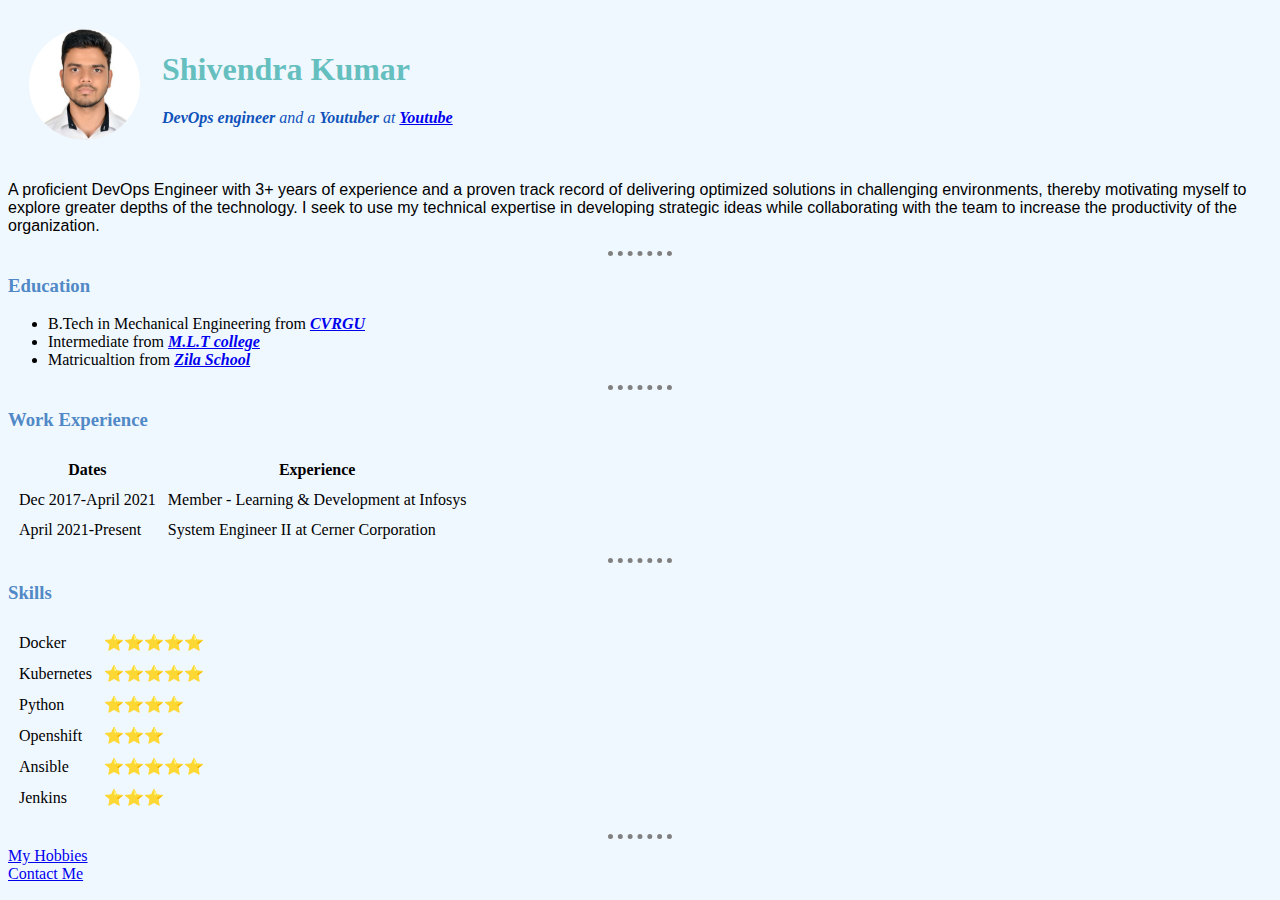
<file: index.html>
<!DOCTYPE html>
<html lang="en" dir="ltr">

<head>
  <meta charset="utf-8">
  <title>Shivendra Kumar</title>
  <link rel="stylesheet" href="css/styles.css">
  <link rel="icon" href="favicon.ico">
</head>

<body>
  <table cellspacing="20">
    <tr>
      <td><img src=Shiv.png alt="Shivendra Profile Picture" width="111" height="111">
      </td>
      <td>
        <h1>Shivendra Kumar</h1>
        <p id="heading"><em><strong>DevOps engineer</strong> and a <strong>Youtuber</strong> at <strong><a href="https://www.youtube.com/channel/UC3QAXtkCCxNqPx-Kysf8QFQ/featured?view_as=subscriber">Youtube</a></strong></em></p>
      </td>
    </tr>
  </table>
  <p class="para">A proficient DevOps Engineer with 3+ years of experience and a proven track record of delivering optimized solutions in challenging environments, thereby motivating myself to explore greater depths of the technology. I seek to use my technical
    expertise in developing strategic ideas while collaborating with the team to increase the productivity of the organization.</p>
  <hr>
  <h3>Education</h3>
  <ul class="list">
    <li>B.Tech in Mechanical Engineering from <em><strong><a href="https://cgu-odisha.ac.in/">CVRGU</a></strong></em></li>
    <li>Intermediate from <em><strong><a href="https://mltcollege.org/">M.L.T college</a></strong></em></li>
    <li>Matricualtion from <em><strong><a href="https://www.facebook.com/ZILA-School-Saharsa-129505053813662/">Zila School</a></strong></em></li>
  </ul>
  <hr>
  <h3>Work Experience</h3>
  <p>
  <table cellspacing="10">
    <thead>
      <tr>
        <th>Dates</th>
        <th>Experience</th>
      </tr>
    </thead>
    <tbody>
      <tr>
        <td>Dec 2017-April 2021</td>
        <td>Member - Learning & Development at Infosys</td>
      </tr>
      <tr>
        <td>April 2021-Present</td>
        <td>System Engineer II at Cerner Corporation</td>
      </tr>
    </tbody>
  </table>
  <hr>
  <h3>Skills</h3>
  <table cellspacing="10">
    <tr>
      <td>Docker</td>
      <td>⭐⭐⭐⭐⭐</td>
    </tr>
    <tr>
      <td>Kubernetes</td>
      <td>⭐⭐⭐⭐⭐</td>
    </tr>
    <tr>
      <td>Python</td>
      <td>⭐⭐⭐⭐</td>
    </tr>
    <tr>
      <td>Openshift</td>
      <td>⭐⭐⭐</td>
    </tr>
    <tr>
      <td>Ansible</td>
      <td>⭐⭐⭐⭐⭐</td>
    </tr>
    <tr>
      <td>Jenkins</td>
      <td>⭐⭐⭐</td>
    </tr>
  </table>
  </p>
  <hr>
  <a href="hobbies.html">My Hobbies</a>
  <br>
  <a href="contacts.html">Contact Me</a>
  </p>
</body>

</html>
</file>
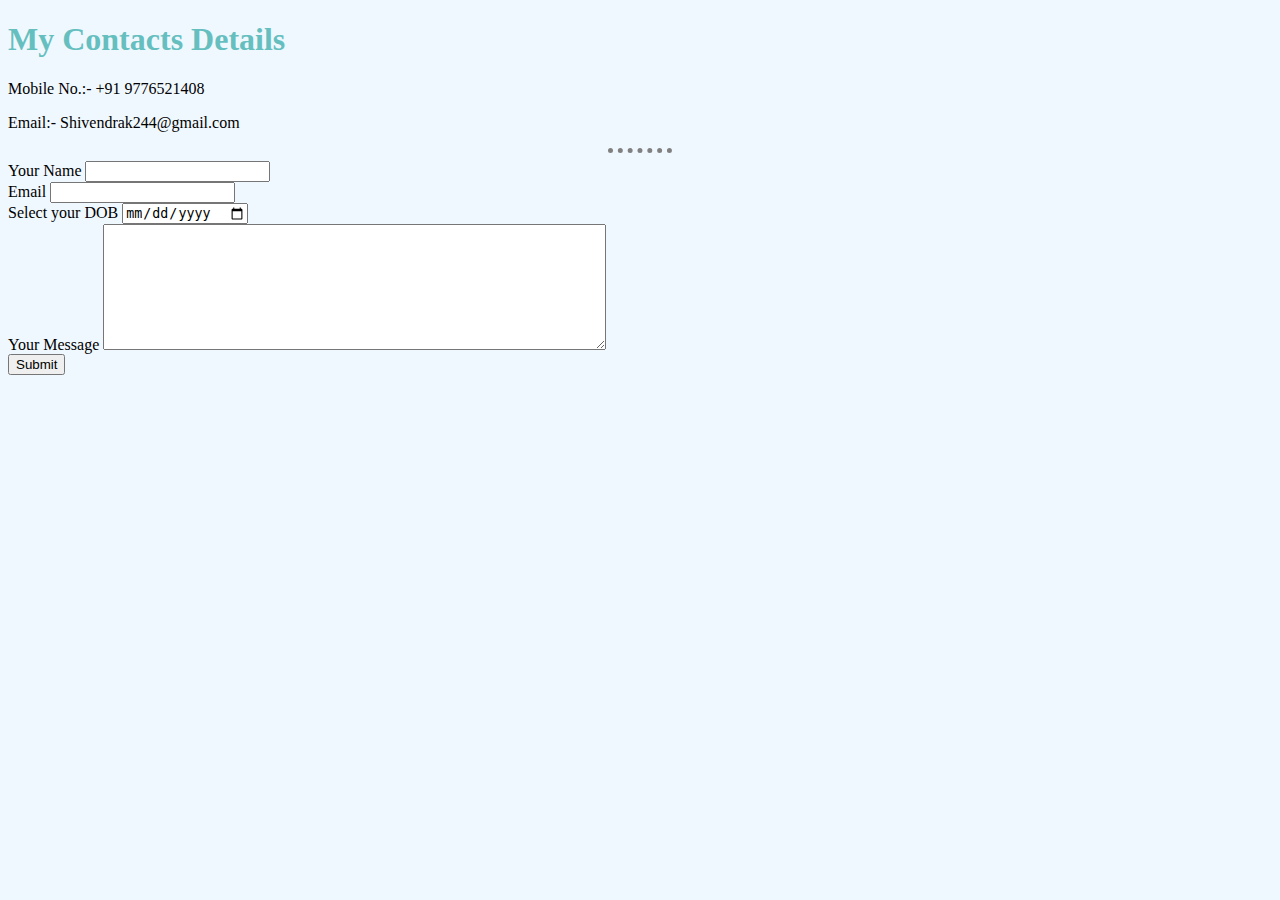
<file: contacts.html>
<!DOCTYPE html>
<html lang="en" dir="ltr">
  <head>
    <meta charset="utf-8">
    <title>My Contacts</title>
    <link rel="stylesheet" href="css/styles.css">
  </head>
  <body>
    <h1>My Contacts Details</h1>
    <p>Mobile No.:- +91 9776521408</p>
    <p>Email:- Shivendrak244@gmail.com</p>
<hr>
    <form class="" action="mailto:shivendrak244@gmail.com" method="post" enctype="text/plain">
      <label>Your Name</label>
      <input type="text" name="Your Name" value=""><br>
      <label>Email</label>
      <input type="text" name="Your Email" value=""><br>
      <label>Select your DOB</label>
      <input type="date" name="" value=""><br>
      <label>Your Message</label>
      <textarea name="Your Message" rows="8" cols="60"></textarea><br>
      <input type="submit">
<!--      <label>Do you want to get regular updates?</label>
      <input type="radio" name="I want to receive regular updates." value="Yes"><br>
      <input type="submit">
      <label>Choose a file(audio & video files are not supported)</label>
      <input type="file" name="allfiles" value="files" accept=".doc,.docx,application/msword,application/vnd.openxmlformats-officedocument.wordprocessingml.document,image/*,.pdf"><br>
      <label>Select your DOB</label>
      <input type="date" name="" value=""><br>
      <input type="radio" name="radio" value=""> -->
    </form>
  </body>
</html>
</file>
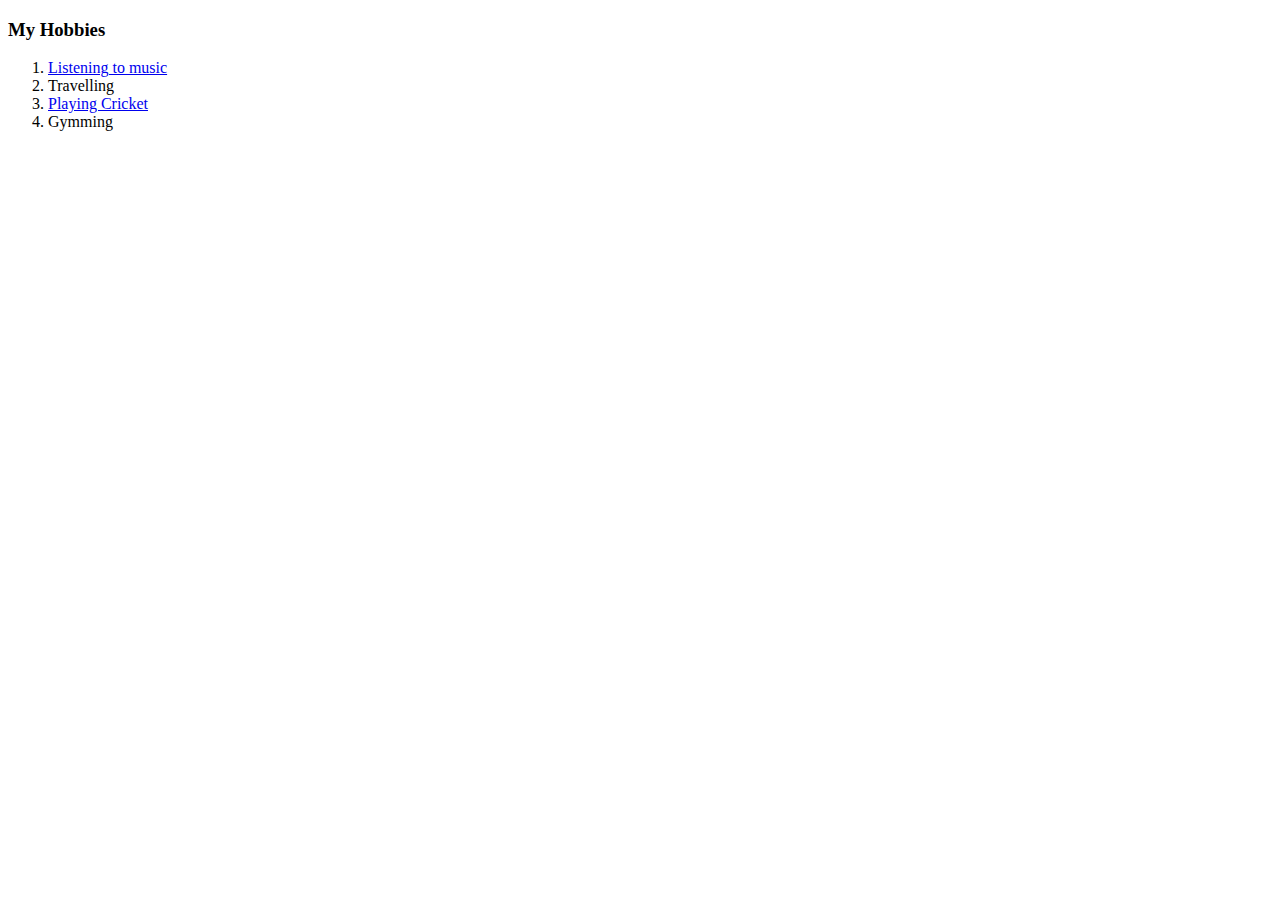
<file: hobbies.html>
<!DOCTYPE html>
<html lang="en" dir="ltr">
  <head>
    <meta charset="utf-8">
    <title>My Hobbies</title>
  </head>
  <body>
    <h3>My Hobbies</h3>
    <ol>
      <li><a href="https://www.spotify.com/us/">Listening to music</a></li>
      <li>Travelling</li>
      <li><a href="https://www.cricbuzz.com/">Playing Cricket</a></li>
      <li>Gymming</li>
    </ol>
  </body>
</html>
</file>
<file: css/styles.css>
body{
  background-color: #f0f8ff;
}
hr{
  border-style: none;
  border-top-style: dotted;
  border-color: grey;
  border-width: 5px;
  width: 5%;
}
h1{
  color: #66BFBF;
}
h1:hover{
  color: blue;
}
h3
{
  color: #5089C6;
}
.para{
	font-family: 'verdana', sans-serif;
}
.list{
	font-family: 'Merriweather', serif;
}

/******************************CLASS SELECTORS****************************************
.heading{
  color: #0F52BA;
}*/
/*******************************ID SELECTORS******************************************/
#heading{
  color: #0F52BA
}
</file>
